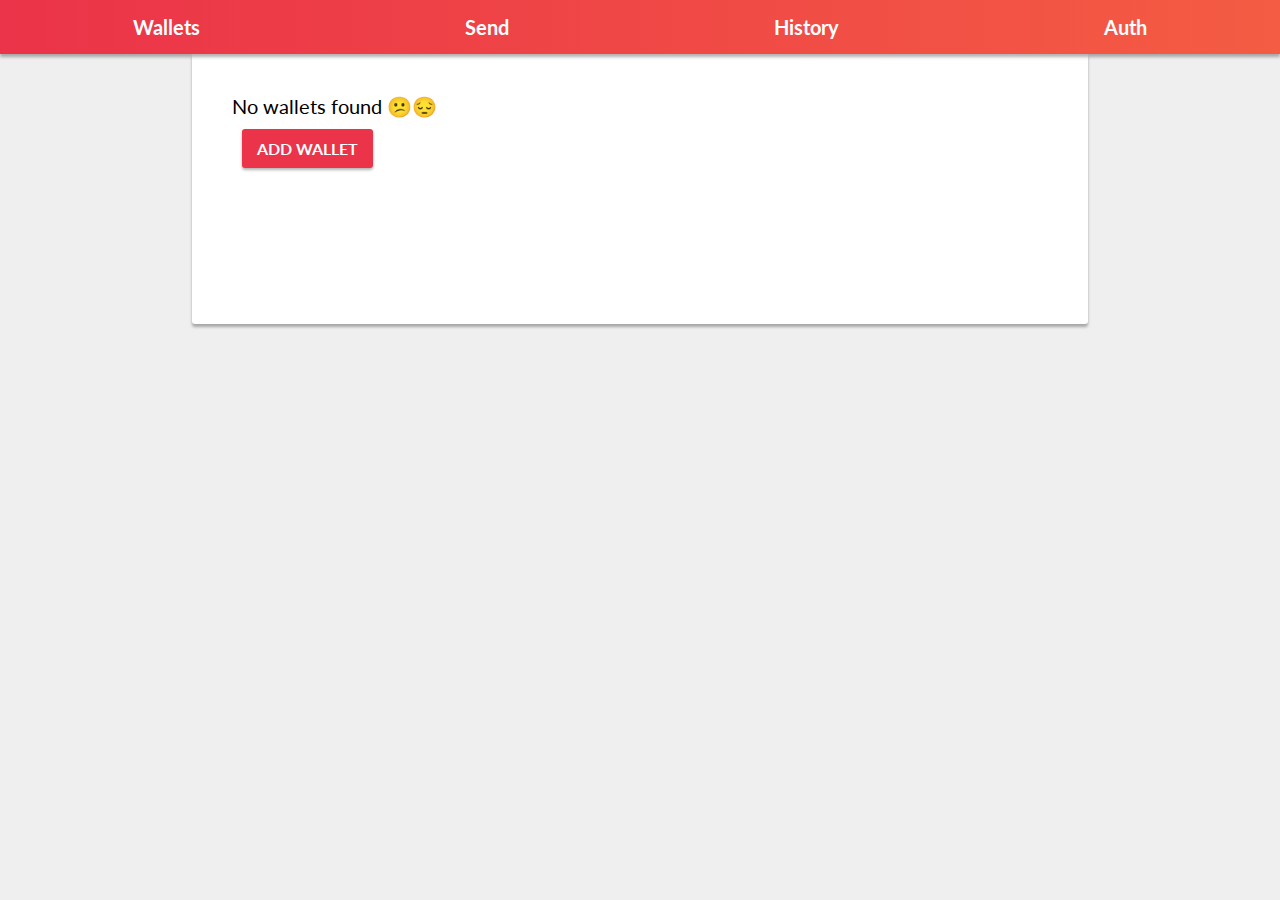
<file: index.html>
<!DOCTYPE html>
<html ng-app="index" lang="en">
<head>
    <meta charset="UTF-8">
    <meta name="format-detection" content="telephone=no">
    <meta name="msapplication-tap-highlight" content="no">
    <meta name="viewport" content="initial-scale=1, width=device-width, viewport-fit=cover">
    <link rel="stylesheet" type="text/css" href="css/style.css">
    <link href="https://fonts.googleapis.com/css?family=Lato&display=swap" rel="stylesheet">
    <link rel="shortcut icon" type="image/png" href="img/favicon.png"/>
    <title>Bitcoin Wallet</title>
    <script src="angular.min.js"></script>
</head>
<body>
<div class="app">
    <div class="container">
        <nav>
            <ul class="menu" ng-init="selectedMenuItem='wallets'">
                <li><a href="#" ng-click="selectedMenuItem='wallets'">Wallets</a></li>
                <li><a href="#" ng-click="selectedMenuItem='send'">Send</a></li>
                <li><a href="#" ng-click="selectedMenuItem='history'">History</a></li>
                <li><a href="#" ng-click="selectedMenuItem='auth'">Auth</a></li>
            </ul>
        </nav>
        <div class="content">
            <div ng-show="selectedMenuItem === 'wallets'"
                 ng-controller="WalletsController" data-ng-init="getWalletBalances();">
                <p>{{walletsStatus}}</p>
                <button class="rightAligned" ng-click="createWallet()">
                    Add Wallet
                </button>
            </div>

            <div ng-show="selectedMenuItem === 'send'"
                 ng-controller="SendController" data-ng-init="">
                <h1>Send</h1>
            </div>

            <div ng-show="selectedMenuItem === 'history'"
                 ng-controller="HistoryController" data-ng-init="">
                <h1>Transaction History</h1>
            </div>

            <div ng-show="selectedMenuItem === 'auth'"
                 ng-controller="AuthController" data-ng-init="">
                <h1>Authorization</h1>
            </div>
        </div>
    </div>
</div>

<script type="text/javascript" src="index.js"></script>
</body>
</html>
</file>
<file: css/style.css>
table {
    border-collapse: collapse;
    border-spacing: 0;
}

td,
th {
    padding: 10px;
    border-bottom: 1px solid #aaa;
    height: 50px;
    font-size: 18px;
}

th {
    font-size: 30px;
}

* {
    margin: 0 auto 0 auto;
    font-family: 'Lato', sans-serif;
}

html,
body {
    height: 100%;
    background-color: #efefef;
}

.container {
    display: block;
    min-height: 91%;
}

.menu {
    position: relative;
    box-shadow: 0 3px 3px rgba(0, 0, 0, 0.3);
    padding: 0;
    display: flex;
    flex: 1;
    flex-wrap: wrap;
    list-style-type: none;
    background: linear-gradient(to right, #eb3349, #f45c43);
}

.title{
    height: auto;
    text-align: left;
    padding-left: 10%;
    padding-top: 20px;
    color: #fff;
    font-size: 30px;
    background: linear-gradient(to right, #eb3349, #f45c43);
}

.menu a {
    padding: 15px;
    color: white;
    box-sizing: border-box;
    display: block;
    text-align: center;
    text-decoration: none;
    font-weight: bold;
    font-size: 20px;
}

.content {
    min-height: 30vh;
    background-color: #fff;
    padding: 40px 40px 60px;
    -webkit-box-sizing: border-box; /* Safari/Chrome, other WebKit */
    -moz-box-sizing: border-box; /* Firefox, other Gecko */
    box-sizing: border-box; /* Opera/IE 8+ */
    box-shadow: 0 3px 3px rgba(0, 0, 0, 0.3);
    border-radius: 0 0 3px 3px;
    margin-bottom: 10px;
}


@media screen {
    .content {
        width: 70%;
    }
}

@media screen and (max-width: 600px) {
    .menu {
        flex-wrap: wrap;
    }

    .menu > li {
        flex: 1 1 50%;
    }

    .content {
        width: 90%;
    }
}

@media screen and (max-width: 320px) {
    .menu > li {
        flex: 1 1 100%;
    }

    .content {
        width: 100%;
    }
}


@media screen and (min-width: 1600px) {
    .content {
        width: 1120px;
    }
}


button, input[type=submit] {
    font-size: 16px;
    font-weight: bold;
    color: #fff;
    text-transform: uppercase;
    background-color: #eb3349;
    padding: 10px 15px;
    cursor: pointer;
    border-radius: 3px;
    margin: 10px 0;
    display: inline-block;
    border: none;
    box-shadow: 0 2px 3px rgba(0, 0, 0, 0.3);
}

.leftAligned {
    flex: 0 0 40%;
    text-align: left;
    margin-right: 10px;
}

.rightAligned {
    flex: 1;
    text-align: right;
    margin-left: 10px;
}

.table_section {
    font-size: 24px;
    font-weight: bold;
    height: 60px;
}

.leftColumn {
    float: left;
    width: 50%;
}

.rightColumn {
    margin-left: 40px;
    float: left;
    width: 45%;
}

.row:after {
    content: "";
    display: table;
    clear: both;
}

p {
    font-size: 20px;
}


input, select {
    background-color: rgba(0, 0, 0, 0);
    border-color: #eb3349;
    border-width: 2px;
    border-radius: 5px;
    border-style: solid;
    min-width: 10px;
    -webkit-appearance: none;
    -moz-appearance: none;
    appearance: none;
    height: 44px;
    max-height: 44px;
    min-height: 44px;
    margin: 0;
    box-sizing: border-box;
    -moz-box-sizing: border-box;
    -webkit-box-sizing: border-box;
    padding: 10px;
    font-size: 20px;
}

input:focus,
select:focus,
textarea:focus,
button:focus {
    outline: none;
}

.centered {
    text-align: center;
}

h1 {
    font-size: 38px;
}

ul {
    padding: 0;
    list-style-type: none;
}


thead{
    font-weight: bold;
}
</file>
